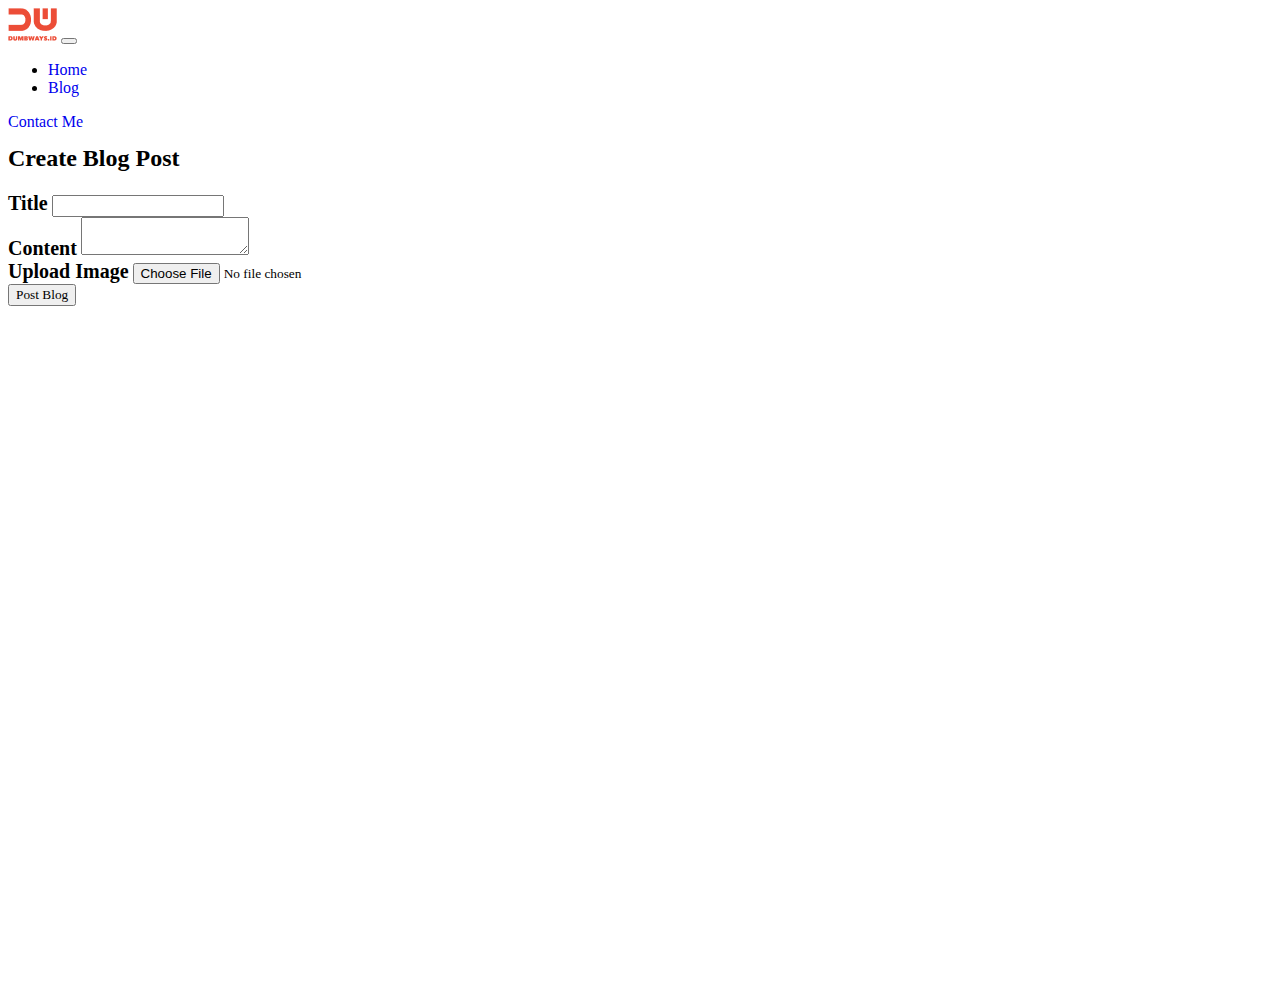
<file: post-blog.html>
<html>
  <head>
    <title>Blog Post</title>
    <link rel="stylesheet" href="css/style.css" />
    <link
      href="https://cdn.jsdelivr.net/npm/bootstrap@5.3.0/dist/css/bootstrap.min.css"
      rel="stylesheet"
      integrity="sha384-9ndCyUaIbzAi2FUVXJi0CjmCapSmO7SnpJef0486qhLnuZ2cdeRhO02iuK6FUUVM"
      crossorigin="anonymous"
    />
  </head>
  <body>
    <nav class="navbar navbar-expand-lg bg-light">
      <div class="container">
        <a class="navbar-brand" href="#">
          <img src="img/logo.png">
        </a>
        <button
          class="navbar-toggler"
          type="button"
          data-bs-toggle="collapse"
          data-bs-target="#navbarTogglerDemo02"
          aria-control="navbarTogglerDemo02"
          aria-expanded="false"
          aria-label="Toggle Navigation"
        >
          <span class="navbar-toggler-icon"></span>
        </button>
        <div class="collapse navbar-collapse" id="navbarTogglerDemo02">
          <ul class="navbar-nav me-auto mb-2 mb-lg-0">
            <li class="nav-item">
              <a class="nav-link " aria-current="page" href="index.html">Home</a>
            </li>
            <li class="nav-item">
              <a
                class="nav-link active text-danger fw-bold"
                aria-current="page"
                href="post-blog.html"
                >Blog</a
              >
            </li>
          </ul>
          <a href="#" class="btn bg-danger text-white px-1">Contact Me</a>
        </div>
      </div>
    </nav>

    <div
      class="container-fluid d-flex justify-content-center align-items-center"
    >
      <div class="container-form">
        <h2 class="mb-3 text-center">Create Blog Post</h2>
        <form action="">
          <div class="mb-3">
            <label for="inputTitle" class="form-label">Title</label>
            <input type="text" id="inputTitle" class="form-control" />
          </div>
          <div class="mb-3">
            <label for="inputContent" class="form-label">Content</label>
            <textarea id="inputContent" class="form-control"></textarea>
          </div>
          <div class="mb-3">
            <label for="inputImage" class="form-label">Upload Image</label>
            <input type="file" id="inputImage" class="form-control" />
          </div>
          <div class="d-grip gap-2 d-md-flex justify-content-md-end">
            <button type="button" class="btn bg-danger text-white">
              Post Blog
            </button>
          </div>
        </form>
      </div>
    </div>
    <script
      src="https://cdn.jsdelivr.net/npm/bootstrap@5.3.0/dist/js/bootstrap.bundle.min.js"
      integrity="sha384-geWF76RCwLtnZ8qwWowPQNguL3RmwHVBC9FhGdlKrxdiJJigb/j/68SIy3Te4Bkz"
      crossorigin="anonymous"
    ></script>
  </body>
</html>
</file>
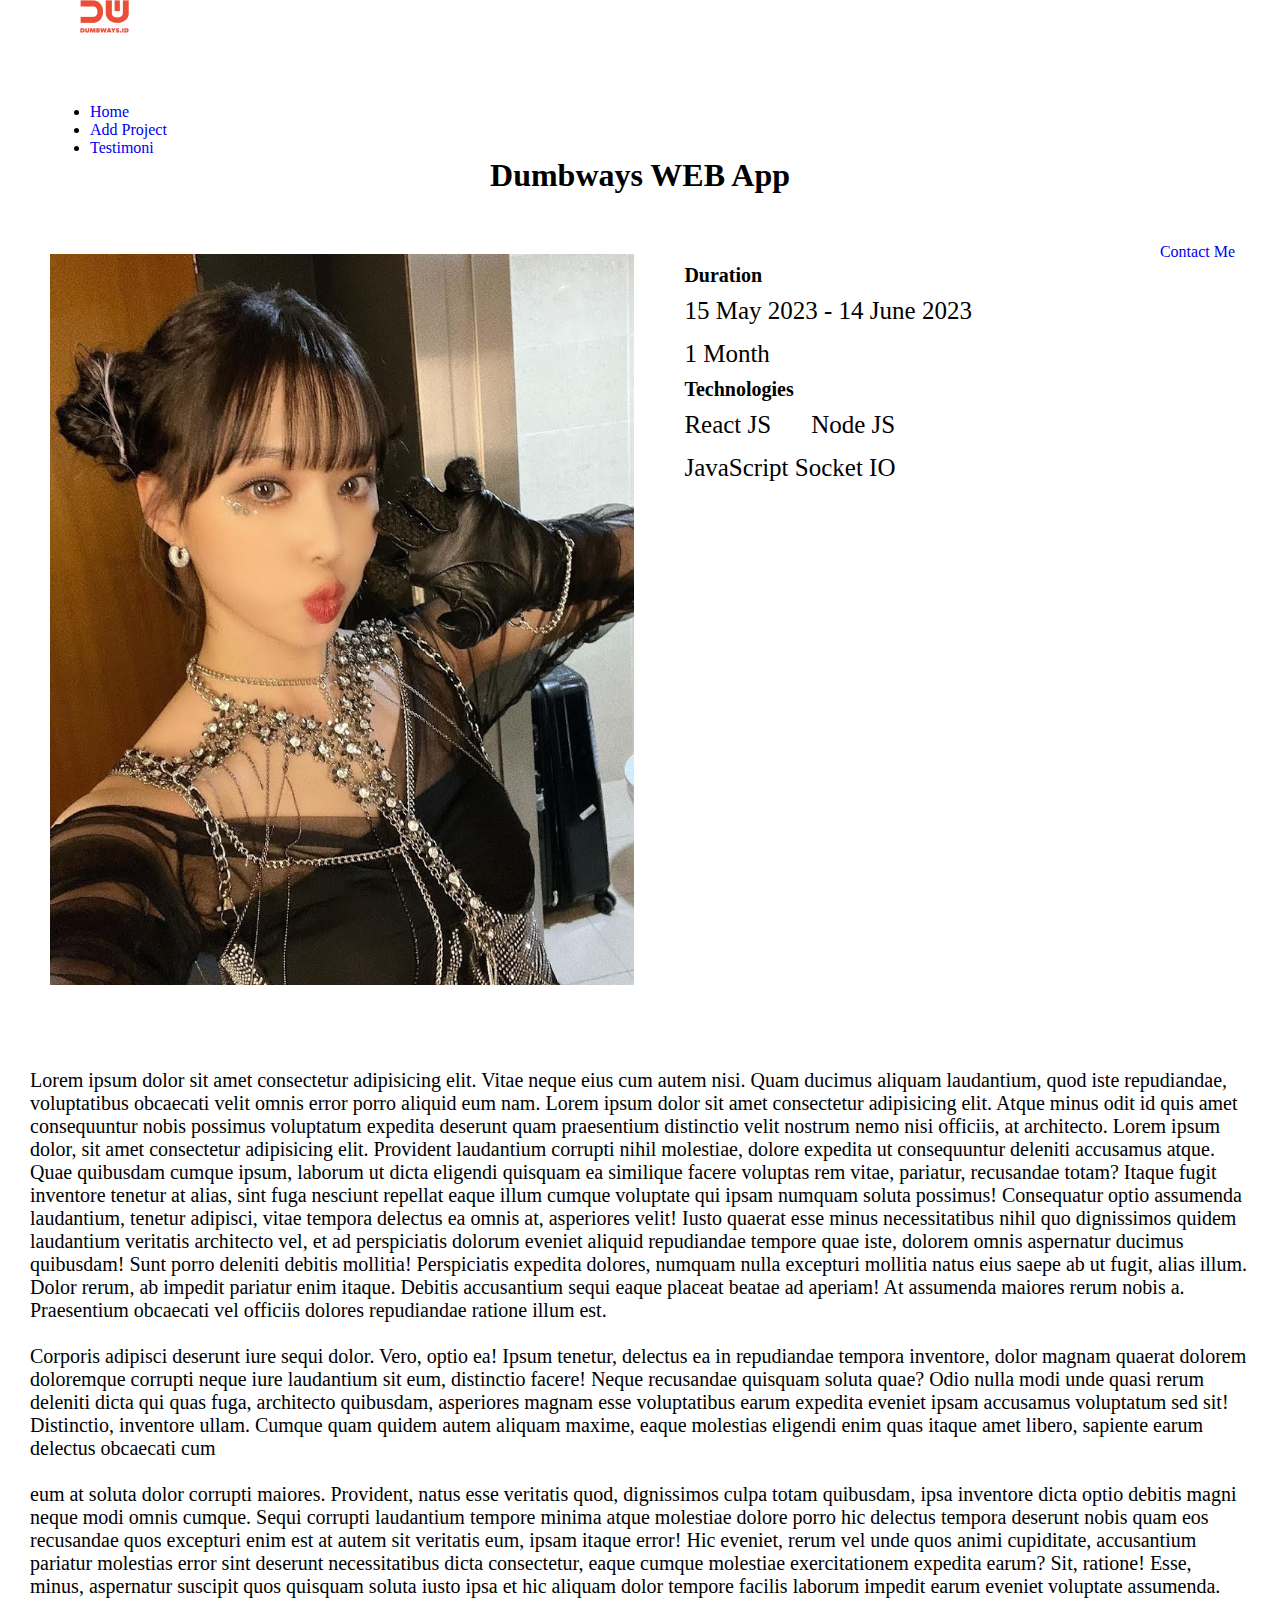
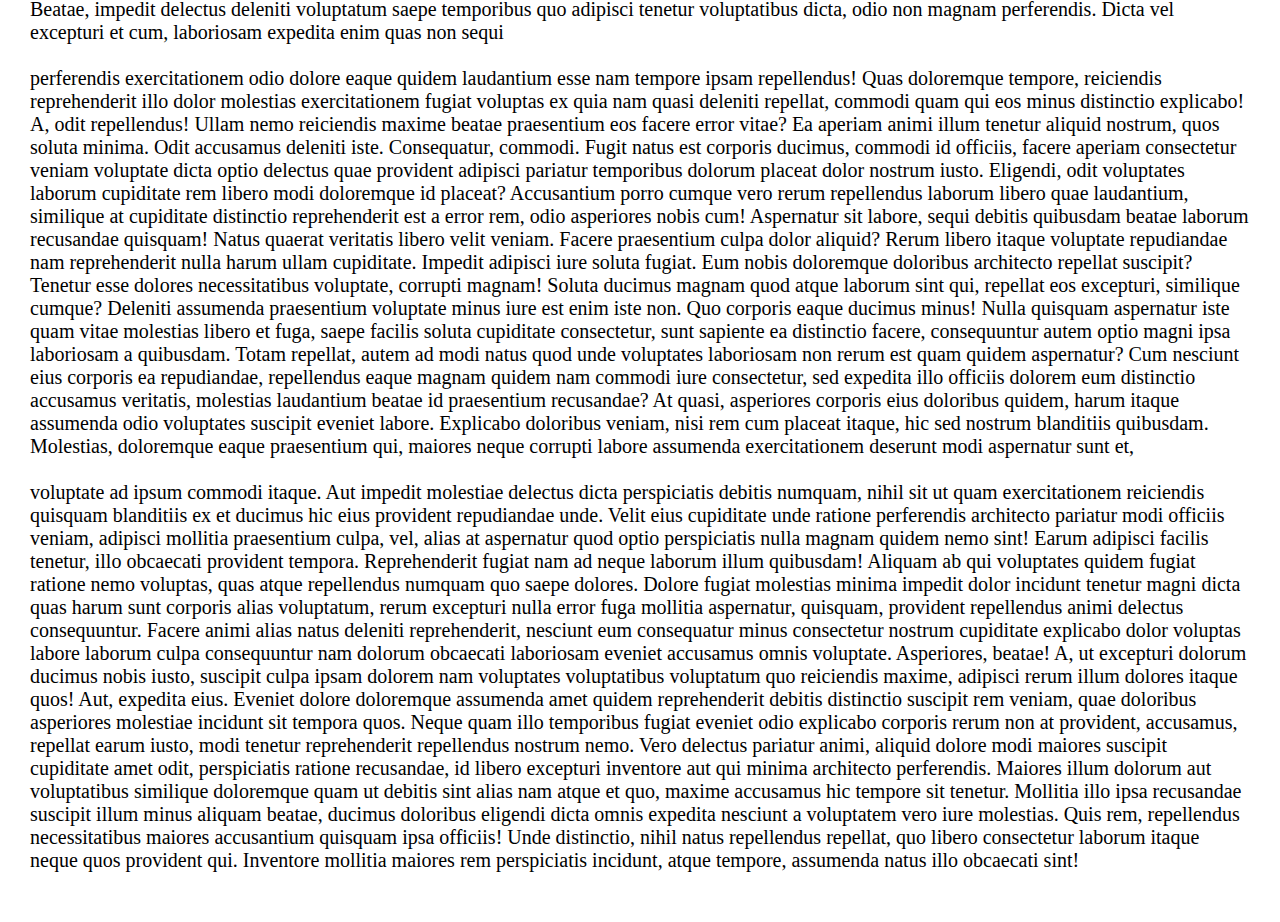
<file: post.html>
<!DOCTYPE html>
<html lang="en">
<head>
    <meta charset="UTF-8">
    <meta http-equiv="X-UA-Compatible" content="IE=edge">
    <meta name="viewport" content="width=device-width, initial-scale=1.0">
    <link rel="stylesheet" href="css/post.css">
    <link rel="stylesheet" href="css/style.css">
    <link rel="stylesheet" href="https://cdnjs.cloudflare.com/ajax/libs/font-awesome/6.4.0/css/all.min.css" integrity="sha512-iecdLmaskl7CVkqkXNQ/ZH/XLlvWZOJyj7Yy7tcenmpD1ypASozpmT/E0iPtmFIB46ZmdtAc9eNBvH0H/ZpiBw==" crossorigin="anonymous" referrerpolicy="no-referrer" />
    <link href="https://cdn.jsdelivr.net/npm/bootstrap@5.3.0/dist/css/bootstrap.min.css" rel="stylesheet" integrity="sha384-9ndCyUaIbzAi2FUVXJi0CjmCapSmO7SnpJef0486qhLnuZ2cdeRhO02iuK6FUUVM" crossorigin="anonymous">
    <title>Single Post</title>
</head>
<body>
  <nav class="navbar navbar-expand-lg bg-light">
    <a class="navbar-brand" href="#" style="margin-left: 80px;">
      <img src="img/logo.png">
    </a>
    <div class="container">
      <ul class="nav nav-pills">
        <li class="nav-item">
          <a class="nav-link text-dark fw-semibold" aria-current="page" href="index.html">Home</a>
        </li>
        <li class="nav-item">
          <a class="nav-link text-dark fw-semibold" href="add-project.html">Add Project</a>
        </li>
        <li class="nav-item">
          <a class="nav-link text-dark fw-semibold" href="testimonials.html">Testimoni</a>
        </li>
      </ul>
      <li id="barsmenu">
        <button
          style="background-color: transparent; border: none; cursor: pointer"
          onclick="openHamburger()"
        >
          <i class="fa-2x fa-solid fa-bars"></i>
        </button>
      </li>
    </div> 
    <div class="contact">
    <a href="contact.html" id="contact" class="btn bg-danger text-white px-1">Contact Me</a>
  </div>
  </nav>
  <div class="hamburger-nav-container" id="hamburger-nav-container">
    <a href="index.html">Home</a>
    <a href="add-project.html">Add Project</a>
    <a href="contact.html">Contact</a>
    <a href="testimonials.html">Testimoni</a>
  </div>

            <center>
            <div class="judul">
                <h1>Dumbways WEB App</h1>
            </div>
            </center>
    <div class="container">
        <div class="kiri">
            <div>
            <img src="img/foto2.jpg" style="object-fit: cover; width: 100%;">
            </div>
        </div>
        <div class="kanan">    
            <div>
                <h3>Duration</h3>
                <div>
                <i class="fa-solid fa-calendar-days"></i> 15 May 2023 - 14 June 2023
                </div>
                <div style="margin-top: 15px;">
                <i class="fa-brands fa-ioxhost"></i> 1 Month
                </div>
                <h3>Technologies</h3>
                    <div style="display: flex;">
                <div>
                <i class="fa-brands fa-react"></i> React JS
                </div>
                <div style="margin-left: 40px;"> 
                <i class="fa-brands fa-node-js"></i> Node JS
                </div>
                    </div>
                    <div style="display: flex">   
                <div style="margin-top: 15px;">
                <i class="fa-brands fa-square-js"></i> JavaScript
                <i class="fa-solid fa-bolt"></i></i> Socket IO
                </div>
                    </div>
            </div>
        </div>    
    </div>

    <p>
        Lorem ipsum dolor sit amet consectetur adipisicing elit. Vitae neque eius cum autem nisi. 
        Quam ducimus aliquam laudantium, quod iste repudiandae, voluptatibus obcaecati velit omnis 
        error porro aliquid eum nam.
        Lorem ipsum dolor sit amet consectetur adipisicing elit.
         Atque minus odit id quis amet consequuntur nobis possimus voluptatum expedita deserunt quam praesentium distinctio velit nostrum nemo nisi officiis, at architecto.
        Lorem ipsum dolor, sit amet consectetur adipisicing elit. 
        Provident laudantium corrupti nihil molestiae, dolore expedita ut consequuntur deleniti accusamus atque.
        Quae quibusdam cumque ipsum, laborum ut dicta eligendi quisquam ea similique facere voluptas rem vitae, pariatur, recusandae totam? Itaque fugit inventore tenetur at alias, sint fuga nesciunt repellat eaque illum cumque voluptate qui ipsam numquam soluta possimus! Consequatur optio assumenda laudantium, tenetur adipisci, 
        vitae tempora delectus ea omnis at, asperiores velit! Iusto quaerat esse minus necessitatibus nihil quo dignissimos quidem laudantium 
        veritatis architecto vel, et ad perspiciatis dolorum eveniet aliquid repudiandae tempore quae iste, dolorem omnis aspernatur ducimus 
        quibusdam! Sunt porro deleniti debitis mollitia! Perspiciatis expedita dolores, numquam nulla excepturi mollitia natus eius saepe ab ut 
        fugit, alias illum. Dolor rerum, ab impedit pariatur enim itaque. Debitis accusantium sequi eaque placeat beatae ad aperiam! 
        At assumenda maiores rerum nobis a. Praesentium obcaecati vel officiis dolores repudiandae ratione illum est.
        <br>
        <br>
        Corporis adipisci deserunt iure sequi dolor. Vero, optio ea! Ipsum tenetur, delectus ea in repudiandae tempora 
        inventore, dolor magnam quaerat dolorem doloremque corrupti neque iure laudantium sit eum, distinctio facere! 
        Neque recusandae quisquam soluta quae? Odio nulla modi unde quasi rerum deleniti dicta qui quas fuga, architecto 
        quibusdam, asperiores magnam esse voluptatibus earum expedita eveniet ipsam accusamus voluptatum sed sit! Distinctio, inventore ullam. 
        Cumque quam quidem autem aliquam maxime, eaque molestias eligendi enim quas itaque amet libero, sapiente earum delectus obcaecati cum
         <br>
         <br>
        eum at soluta dolor corrupti maiores. Provident, natus esse veritatis quod, dignissimos culpa totam quibusdam, ipsa inventore dicta 
         optio debitis magni neque modi omnis cumque. Sequi corrupti laudantium tempore minima atque molestiae dolore porro hic delectus tempora 
         deserunt nobis quam eos recusandae quos excepturi enim est at autem sit veritatis eum, ipsam itaque error! Hic eveniet, rerum vel unde 
         quos animi cupiditate, accusantium pariatur molestias error sint deserunt necessitatibus dicta consectetur, eaque cumque molestiae 
         exercitationem expedita earum? Sit, ratione! Esse, minus, aspernatur suscipit quos quisquam soluta iusto ipsa et hic aliquam 
         dolor tempore facilis laborum impedit earum eveniet voluptate assumenda. Beatae, impedit delectus deleniti voluptatum saepe temporibus 
         quo adipisci tenetur voluptatibus dicta, odio non magnam perferendis. Dicta vel excepturi et cum, laboriosam expedita enim quas non sequi
         <br>
         <br>
          perferendis exercitationem odio dolore eaque quidem laudantium esse nam tempore ipsam repellendus! Quas doloremque tempore, reiciendis 
          reprehenderit illo dolor molestias exercitationem fugiat voluptas ex quia nam quasi deleniti repellat, commodi quam qui eos minus distinctio explicabo! A, odit repellendus! Ullam nemo reiciendis maxime beatae praesentium eos facere error vitae? Ea aperiam animi illum tenetur aliquid nostrum, quos soluta minima. Odit accusamus deleniti iste. Consequatur, commodi. Fugit natus est corporis ducimus, commodi id officiis, facere aperiam consectetur veniam voluptate dicta optio delectus quae provident adipisci pariatur temporibus dolorum placeat dolor nostrum iusto. Eligendi, odit voluptates laborum cupiditate rem libero modi doloremque id placeat? Accusantium porro cumque vero rerum repellendus laborum libero quae laudantium, similique at cupiditate distinctio reprehenderit est a error rem, odio asperiores nobis cum! Aspernatur sit labore, sequi debitis quibusdam beatae laborum recusandae quisquam! Natus quaerat veritatis libero velit veniam. Facere praesentium culpa dolor aliquid? Rerum libero itaque voluptate repudiandae nam reprehenderit nulla harum ullam cupiditate. Impedit adipisci iure soluta fugiat. Eum nobis doloremque doloribus architecto repellat suscipit? Tenetur esse dolores necessitatibus voluptate, corrupti magnam! Soluta ducimus magnam quod atque laborum sint qui, repellat eos excepturi, similique cumque? Deleniti assumenda praesentium voluptate minus iure est enim iste non. Quo corporis eaque ducimus minus! Nulla quisquam aspernatur iste quam vitae molestias libero et fuga, saepe facilis soluta cupiditate consectetur, sunt sapiente ea distinctio facere, consequuntur autem optio magni ipsa laboriosam a quibusdam. Totam repellat, autem ad modi natus quod unde voluptates laboriosam non rerum est quam quidem aspernatur? Cum nesciunt eius corporis ea repudiandae, repellendus eaque magnam quidem nam commodi iure consectetur, sed expedita illo officiis dolorem eum distinctio accusamus veritatis, molestias laudantium beatae id praesentium recusandae? At quasi, asperiores corporis eius doloribus quidem, harum itaque assumenda odio voluptates suscipit eveniet labore. Explicabo doloribus veniam, nisi rem cum placeat itaque, hic sed nostrum blanditiis quibusdam. Molestias, doloremque eaque praesentium qui, maiores neque corrupti labore assumenda exercitationem deserunt modi aspernatur sunt et, 
          <br>
          <br>
           voluptate ad ipsum commodi itaque. Aut impedit molestiae delectus dicta perspiciatis debitis numquam, nihil sit ut quam exercitationem reiciendis quisquam blanditiis ex et ducimus hic eius provident repudiandae unde. Velit eius cupiditate unde ratione perferendis architecto pariatur modi officiis veniam, adipisci mollitia praesentium culpa, vel, alias at aspernatur quod optio perspiciatis nulla magnam quidem nemo sint! Earum adipisci facilis tenetur, illo obcaecati provident tempora. Reprehenderit fugiat nam ad neque laborum illum quibusdam! Aliquam ab qui voluptates quidem fugiat ratione nemo voluptas, quas atque repellendus numquam quo saepe dolores. Dolore fugiat molestias minima impedit dolor incidunt tenetur magni dicta quas harum sunt corporis alias voluptatum, rerum excepturi nulla error fuga mollitia aspernatur, quisquam, provident repellendus animi delectus consequuntur. Facere animi alias natus deleniti reprehenderit, nesciunt eum consequatur minus consectetur nostrum cupiditate explicabo dolor voluptas labore laborum culpa consequuntur nam dolorum obcaecati laboriosam eveniet accusamus omnis voluptate. Asperiores, beatae! A, ut excepturi dolorum ducimus nobis iusto, suscipit culpa ipsam dolorem nam voluptates voluptatibus voluptatum quo reiciendis maxime, adipisci rerum illum dolores itaque quos! Aut, expedita eius. Eveniet dolore doloremque assumenda amet quidem reprehenderit debitis distinctio suscipit rem veniam, quae doloribus asperiores molestiae incidunt sit tempora quos. Neque quam illo temporibus fugiat eveniet odio explicabo corporis rerum non at provident, accusamus, repellat earum iusto, modi tenetur reprehenderit repellendus nostrum nemo. Vero delectus pariatur animi, aliquid dolore modi maiores suscipit cupiditate amet odit, perspiciatis ratione recusandae, id libero excepturi inventore aut qui minima architecto perferendis. Maiores illum dolorum aut voluptatibus similique doloremque quam ut debitis sint alias nam atque et quo, maxime accusamus hic tempore sit tenetur. Mollitia illo ipsa recusandae suscipit illum minus aliquam beatae, ducimus doloribus eligendi dicta omnis expedita nesciunt a voluptatem vero iure molestias. Quis rem, repellendus necessitatibus maiores accusantium quisquam ipsa officiis! Unde distinctio, nihil natus repellendus repellat, quo libero consectetur laborum itaque neque quos provident qui. Inventore mollitia maiores rem perspiciatis incidunt, atque tempore, assumenda natus illo obcaecati sint!
    </p>
    <script
      src="https://cdn.jsdelivr.net/npm/bootstrap@5.3.0/dist/js/bootstrap.bundle.min.js"
      integrity="sha384-geWF76RCwLtnZ8qwWowPQNguL3RmwHVBC9FhGdlKrxdiJJigb/j/68SIy3Te4Bkz"
      crossorigin="anonymous"
    ></script>
    <script src="js/hamburger.js"></script>
</body>
</html>
</file>
<file: css/style.css>
* {
  text-decoration: none;
  font-family: 'Times New Roman', Times, serif;
}

nav {
    height: 13vh;
  }
  
  .container-fluid {
    height: 92vh;
  }
  
  .container-form {
    width: 650px;
  }
  
  .card {
    border: 1px solid black !important;
  }

  .logo {
    display: flex;
    margin-top: 5px;
    margin-bottom: 5px;
    font-size: 20px;
  }

  h1 {
    margin-top: 40px !important;
    margin-bottom: 40px !important;
    font-weight: bold !important;
  }

  .card {
    margin-bottom: 30px !important;
    margin-left: 10px !important;
    margin-right: 10px !important;
  }

  label {
    font-size: 20px;
    font-weight: bold;
  }

  .checkbox {
    font-size: 30px;
    font-weight: 200;
  }

  .form-check-label {
  color: gray !important;
  font-weight: bold !important;
  margin-bottom: 15px !important;
  }

  h3 {
    font-size: 20px !important;
    font-weight: bold !important;
    margin-top: 10px !important;
    margin-bottom: 10px !important;
  }

  .blog-form {
    padding: 50px 0px;
    display: flex;
    justify-content: center;
    background-color: gainsboro;
    font-size: 20px;
    margin-bottom: 30px;
    height: 1000px;
}

.post {
  margin: auto;
  display: grid;
  grid-template-columns:auto auto auto;
  align-items: center;
  justify-content: space-around
}

.contact {
  flex: 50%;
  text-align: end;
  margin-right: 25px;
  padding: 20px;
}

.nav-right {
  text-align: end;
  margin-right: 40px;
}

.nav-right a {
  background-color: red;
  border-radius: 10px;
  color: white;
  padding: 15px;
  border: none;
  margin-top: 10PX;
  font-size: 15px;
  cursor: pointer;

}

#barsmenu {
  display: none;
  text-align: right;
}

.hamburger-nav-container {
  font-size: 23px;
  list-style-type: none;
  display: none;
}

.hamburger-nav-container a {
  text-decoration: none;
  color: white;
  background-color: grey;
  display: flex;
  align-items: center;
  justify-content: center;
  padding: 10px;
  border: 1px solid white;
}

.hamburger-nav-container .hamburger-active {
  text-decoration: none;
  color: white;
  background-color: red;
  display: flex;
  align-items: center;
  justify-content: center;
  padding: 10px;
  border: 1px solid white;
}

@media only screen and (max-width: 1000px) {
  .card-container {
      width: 100%;
  }
  .kiri {
      height: 80%;
  }

  .kanan {
      margin-left: 0;
  }

  section {
      flex-direction: column;
      align-items: center;
  }

  #barsmenu {
      display: block;
      text-align: right;
    }

    .nav-item {
      display: none;
    }

  #contact {
    display: none;
  }
}
 .card-img-top {
  width: 100% !important;
  object-fit: cover !important;
 }
</file>
<file: css/post.css>
.container {
    display: flex;
    width: 80%;
    padding: 20px;
    margin: 30px;
}

.judul {
    align-items: center;
    justify-content: center;
}

body {
    padding: 0;
    margin: 0;
}

.kiri {
    flex: 60%;
}

.kanan {
    flex: 40%;
    margin-left: 50px;
    font-size: 25px;
}

p {
    padding: 30px; 
    font-family: 'Times New Roman', Times, serif;
    font-size: 20px;
}
</file>
